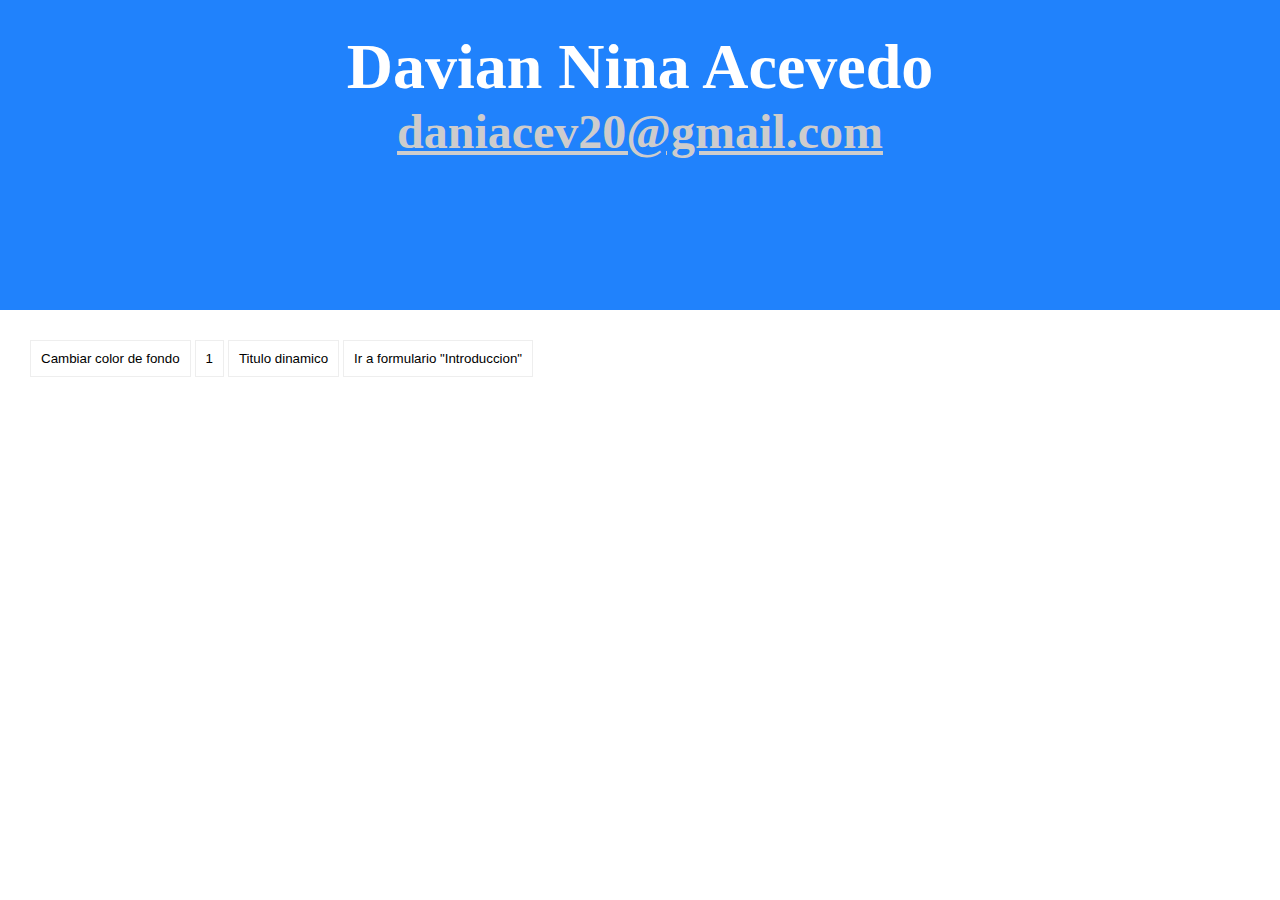
<file: index.html>
<!DOCTYPE html>
<html lang="en">
<head>
	<meta charset="UTF-8">
	<title>Principal</title>
	<link rel="stylesheet" href="css/index.css">
</head>
<body>
	<header class="header">
		<hgroup>
			<h1 id="titulo">Davian Nina Acevedo </h1>
			<h2><a href="mailto:daniacev20@gmail.com">daniacev20@gmail.com</a></h2>
		</hgroup>
	</header>

	<div class="panel">
		<button type="button" id="cambiar-fondo">
			Cambiar color de fondo
		</button>

		<button type="button" id="n-primos">1</button>

		<button type="button" id="titulo-dinamico">Titulo dinamico</button>

		<button type="button" id="form-intro">Ir a formulario "Introduccion"</button>

		<button type="button" id="agregar-parrafo">Agregar parrafo</button>
	</div>

	<script src="js/app.js"></script>
</body>
</html>
</file>
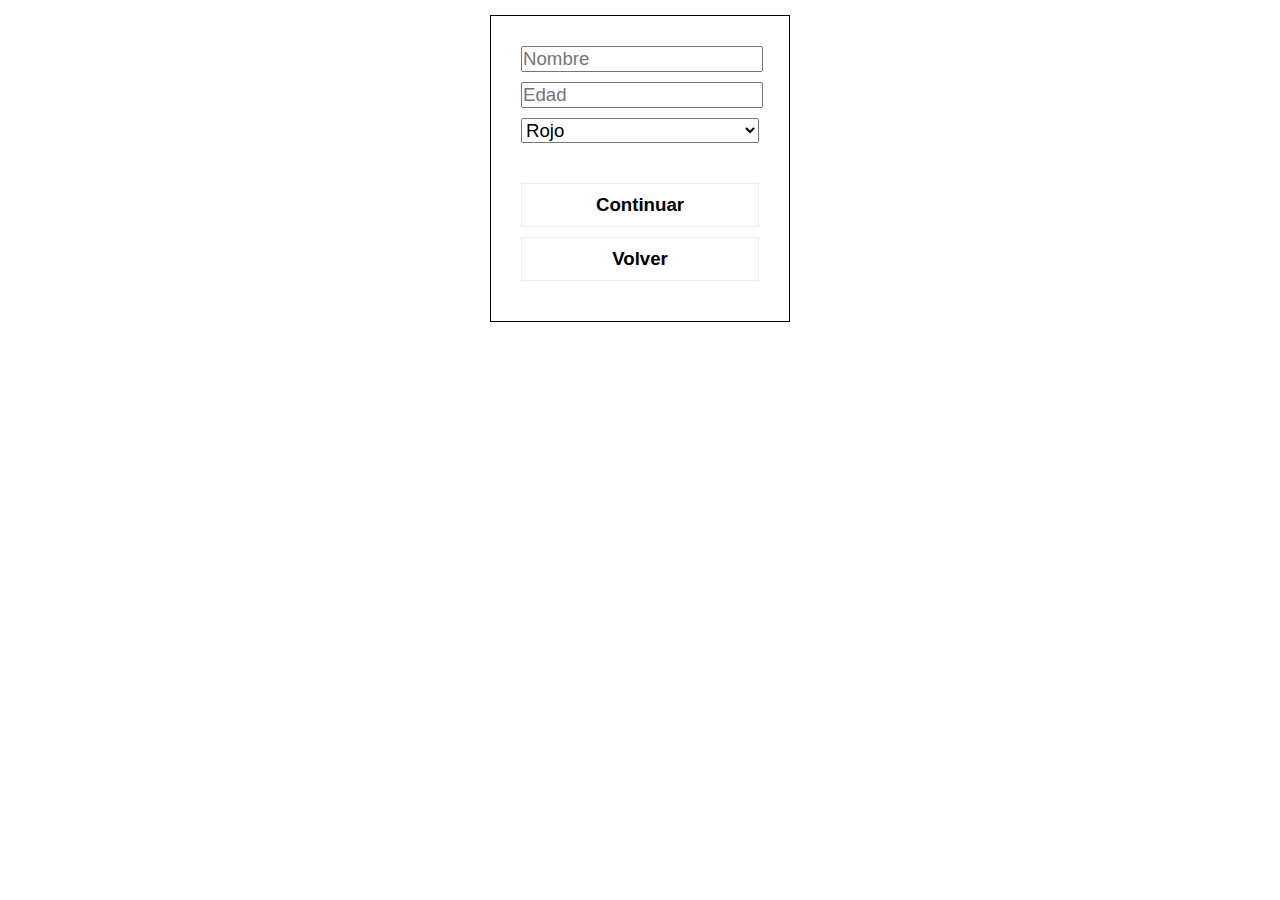
<file: formulario.html>
<!DOCTYPE html>
<html lang="en">
<head>
	<meta charset="UTF-8">
	<title>Formulario</title>
	<link rel="stylesheet" href="css/form.css">
</head>
<body>
	<form name="f" id="f" autocomplete="off">
		<input type="text" name="nombre" id="nombre" placeholder="Nombre" required>
		<input type="number" name="edad" id="edad" min="5" max="100" placeholder="Edad" required>
		<select name="colores" id="colores">
			<option value="0">Rojo</option>
			<option value="1">Verde</option>
			<option value="2">Azul</option>
			<option value="3">Amarillo</option>
			<option value="4">Blanco</option>
		</select>

		<div class="botones">
			<button type="button" id="continuar">
				Continuar
			</button>
			<button type="button" id="volver">
				Volver
			</button>
		</div>
	</form>
	<script src="js/form.js"></script>
</body>
</html>
</file>
<file: css/index.css>
* {
	margin: 0;
	padding: 0;
}
.header {
	background-color: #2082FC;
	height: 250px;
	margin: auto;
	padding: 30px;
	color: white;
}
.header hgroup {
	text-align: center;
	font-size: 24pt;
}
.header a {
	color: #CDCCCC;
	transition: color .3s ease-out;
}
.header a:hover {
	color: white;
}

.panel {
	padding: 30px;
}
.panel button {
	background-color: white;
	border: 1px groove;
	padding: 10px;
}
.panel button:hover {
	background-color: #E2E2E2;
}
#agregar-parrafo {
	display: none;
}

@media screen and (max-width: 768px) {
	#agregar-parrafo {
		display: inline;
	}
}
</file>
<file: css/form.css>
* {
	margin: 0;
	padding: 0;
}
form {
	border: 1px solid;
	box-sizing: border-box;
	margin: auto;
	margin-top: 15px;
	padding: 30px;
	width: 300px;
}
button {
	background-color: white;
	border: 1px groove;
	padding: 10px;
	font-weight: bold;
}
button:hover {
	background-color: #E2E2E2;
}
input,
select,
button {
	font-size: 14pt;
	margin-bottom: 10px;
	width: 100%;
}
.botones {
	margin-top: 30px;
}
</file>
